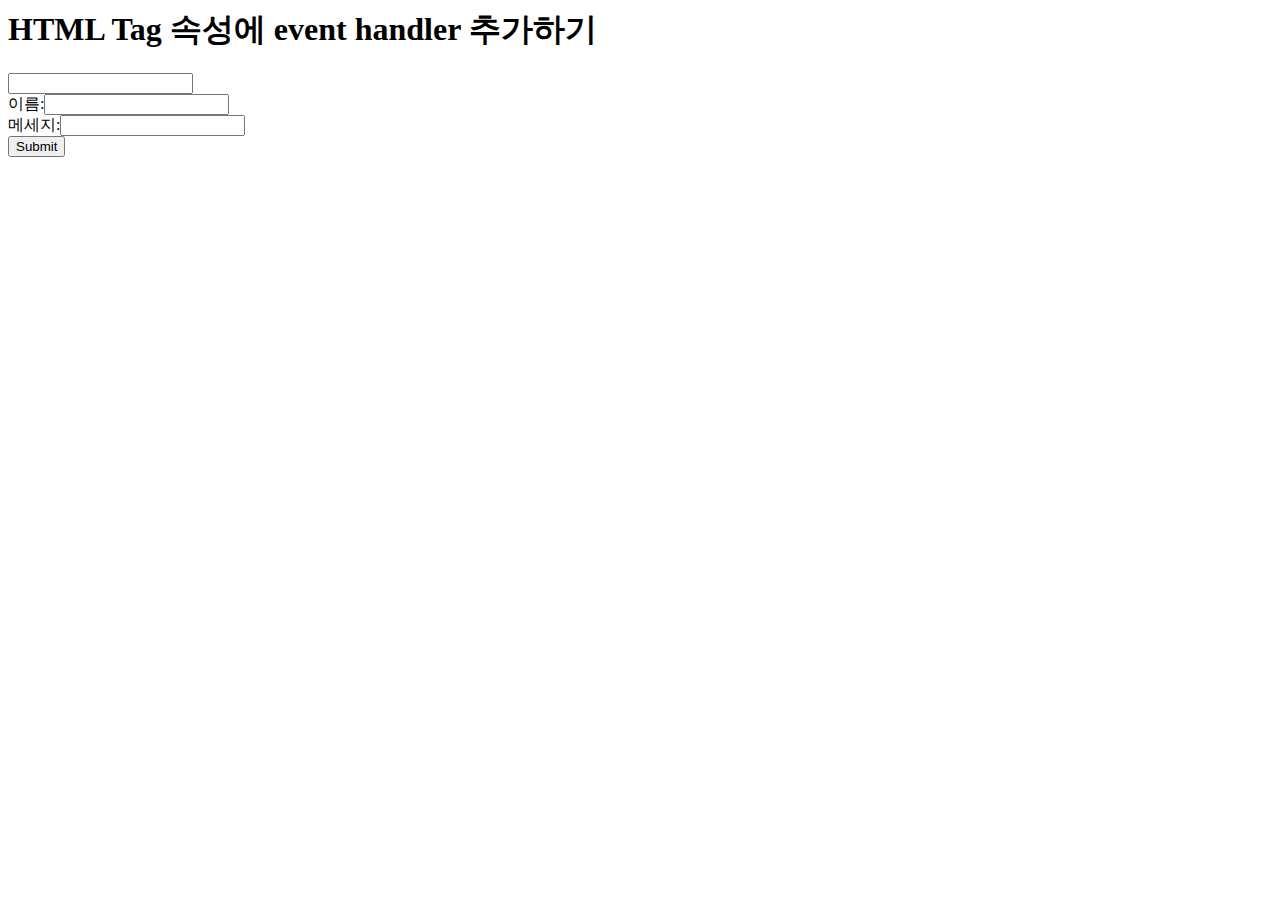
<file: EventHandler.html>
<html>
  <head>
    <meta charset="utf-8">
  </head>
  <body>
    <h1 onclick="console.log('clicked');">HTML Tag 속성에 event handler 추가하기 </h1>
    <input type="text" onchange="console.log('changed');" onkeydown="console.log('typed');">

    <form method="GET" action="b.html" id="form1"
    onsubmit="console.log('form tag'); return false;">
      이름:<input type="text" name="id"><br>
      메세지:<input type="text" name="msg"><br>
      <input type="submit">

      <script>
        var t = document.getElementById("form1");
        t.onsubmit = function a(){
          console.log('form property');
          return false;
        }

        function b() {
          console.log("from addEventListener");
          return false;
        }

        function c() {
          console.log("from c");
          return false;
        }

        t.addEventListener("submit", b);
        t.addEventListener("submit", c);

        t.removeEventListener("submit", b);
      </script>
  </body>
</htm>
</file>
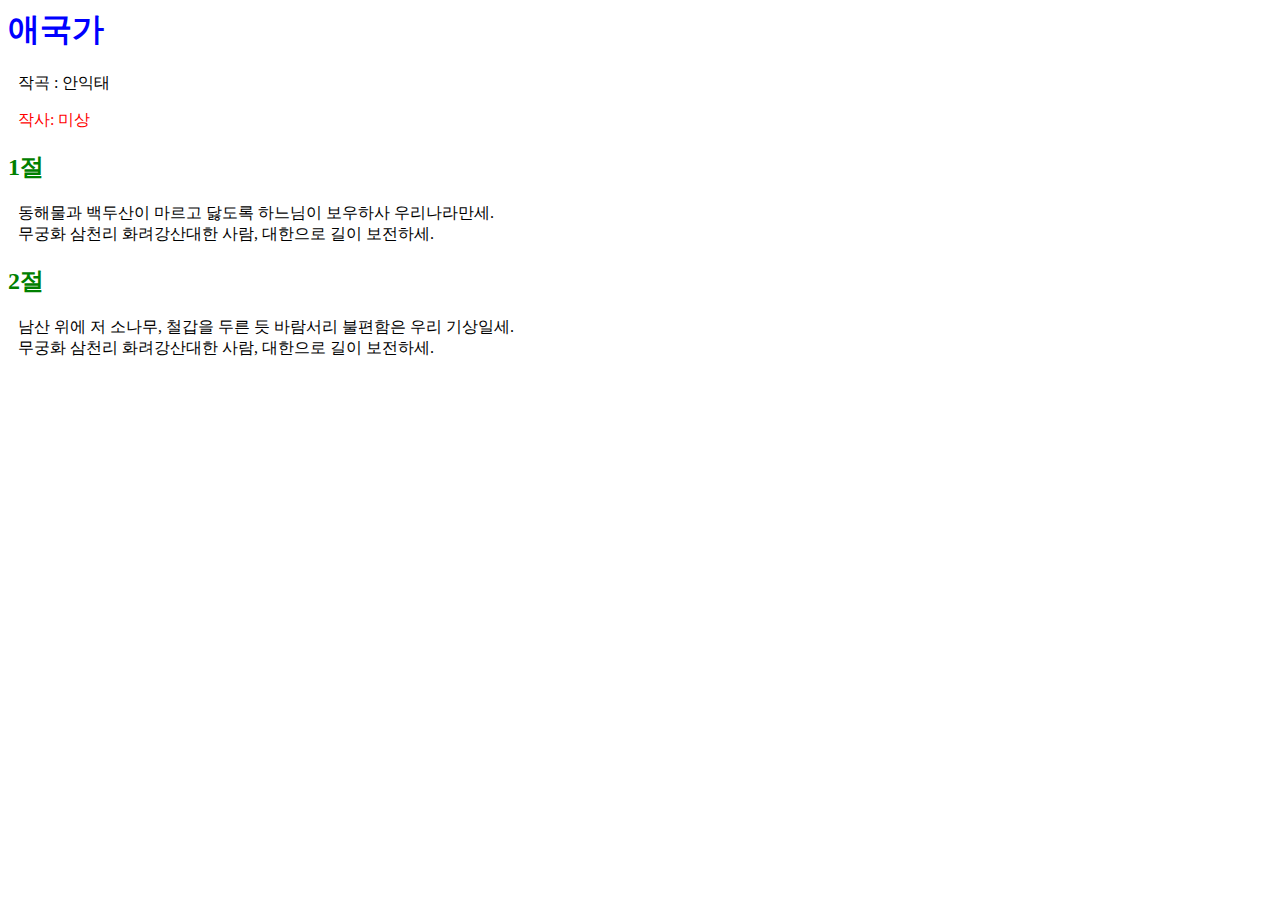
<file: HTML.html>
<html>
  <head>
    <meta charset="utf-8">
    <link rel="stylesheet" href="CSS.css">
    <script>
      function check(n) {
        var sum = 0;
        for ( var i = 0; i < 2000000000; i++ ) {
          sum += n;
        }
        alert(n);
        console.log( n );
        console.log( document.getElementById('songwriter'));
        console.log( document.getElementsByClassName('lyric'));
      }

      check(1);
    </script>
  </head>
  <body>
    <script>
      check(2);
    </script>
    <h1>애국가</h1>

    <p id="songwriter">작곡 : 안익태</p>
    <p id="lyricist" style="color: red;">작사: 미상</p>

    <script>
      check(3);
    </script>

    <h2>1절</h2>
    <p class="lyric">
      동해물과 백두산이 마르고 닳도록 하느님이 보우하사 우리나라만세.<br>
      무궁화 삼천리 화려강산대한 사람, 대한으로 길이 보전하세.
    </p>

    <script>
      check(4);
    </script>

    <h2>2절</h2>
    <p class="lyric">
      남산 위에 저 소나무, 철갑을 두른 듯 바람서리 불편함은 우리 기상일세. <br>
      무궁화 삼천리 화려강산대한 사람, 대한으로 길이 보전하세.
    </p>

    <script>
      check(5);
    </script>
  <body>
</html>
</file>
<file: CSS.css>
h1 {
  color : blue;
}

h2 {
  color : green;
}

p {
  margin-left: 10px;
}
</file>
